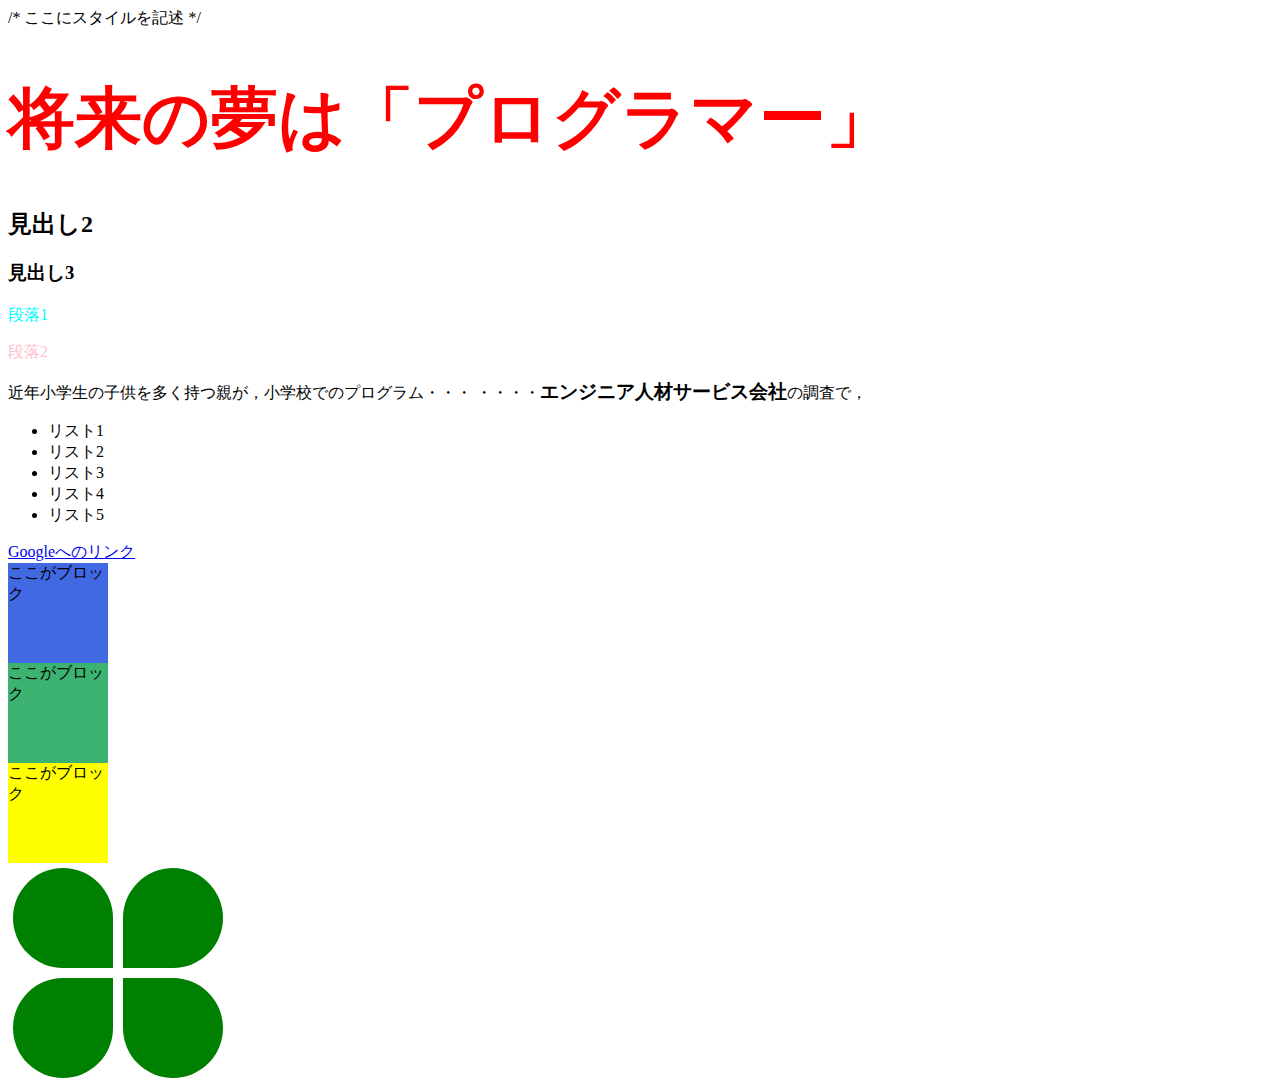
<file: index.html>
<!DOCTYPE html>
<html lang="ja">
<head>
    <meta charset="utf-8">
    <meta name="viewport" content="width=dvice-width,initial-scale=1.0">
    <meta http-equiv="X-UA-Compatible" content="ie=edge">
    <title>HTMLの練習</title>
    <link rel="stylesheet" type="text/css" href="css/index.css">
    <style　type="text/css">
        /* ここにスタイルを記述 */
    </style>
</head>
<body>
    <h1>
        将来の夢は「プログラマー」
    </h1>
    <h2>見出し2</h2>
    <h3>見出し3</h3>
    <p class="sub-title1">段落1</p>
    <p id="sub-title2">段落2</p>
    近年小学生の子供を多く持つ親が，小学校でのプログラム・・・
    ・・・・<span class="company">エンジニア人材サービス会社</span>の調査で，
    <ul>
        <li>リスト1</li>
        <li>リスト2</li>
        <li>リスト3</li>
        <li>リスト4</li>
        <li>リスト5</li>
    </ul>
    <a href="https://www.google.co.jp/">Googleへのリンク</a>
    <div class="box1">ここがブロック</div>
    <div class="box2">ここがブロック</div>
    <div class="box3">ここがブロック</div>
    <div class="box4">
        <div class="clover1"></div>
        <div class="clover2"></div>
    </div>
    <div class="box5">
        <div class="clover3"></div>
        <div class="clover4"></div>
    </div>
</body>
</html>
</file>
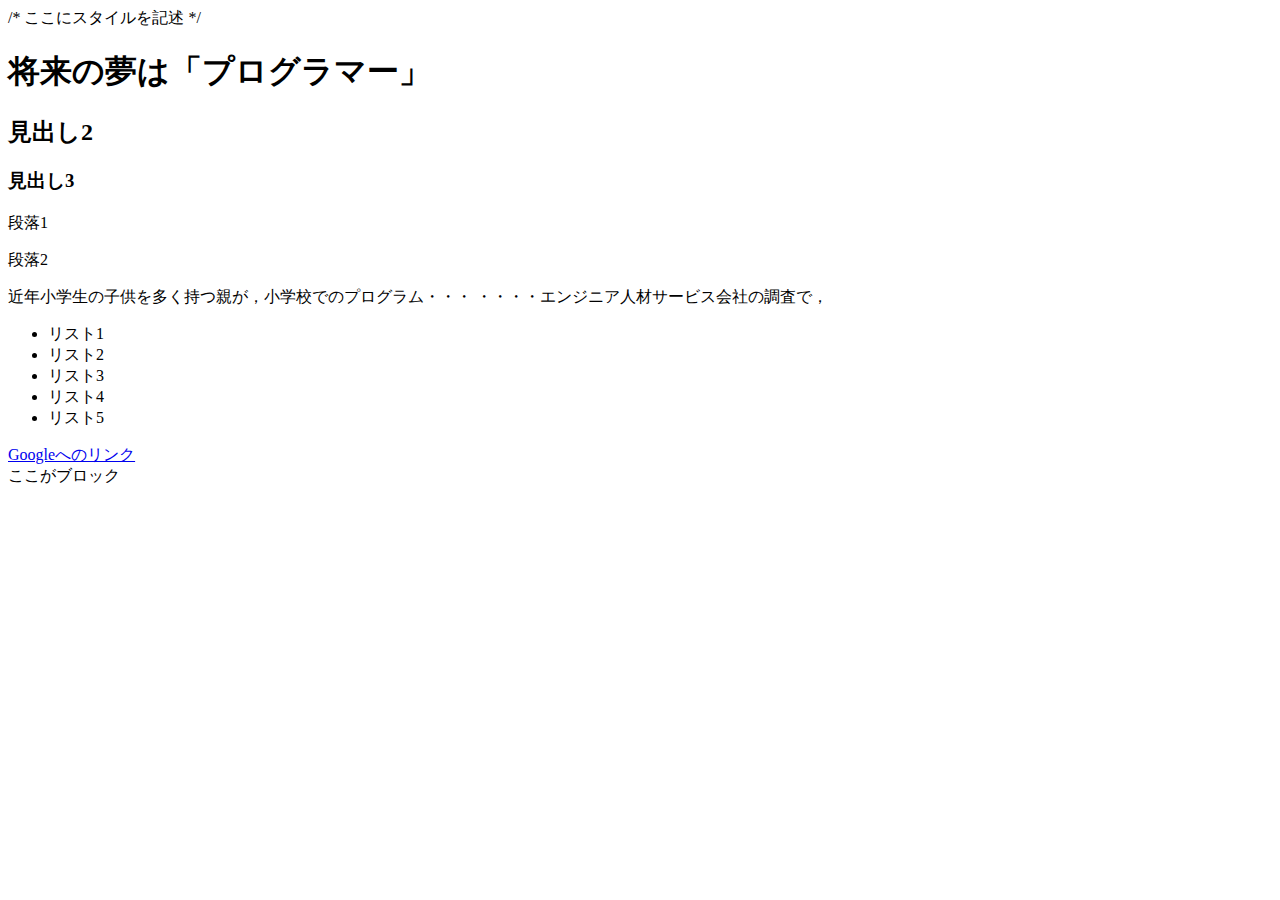
<file: js/index.html>
<!DOCTYPE html>
<html lang="ja">
<head>
    <meta charset="utf-8">
    <meta name="viewport" content="width=dvice-width,initial-scale=1.0">
    <meta http-equiv="X-UA-Compatible" content="ie=edge">
    <title>HTMLの練習</title>
    <style　type="text/css">
        /* ここにスタイルを記述 */
    </style>
</head>
<body>
    <h1>
        将来の夢は「プログラマー」
    </h1>
    <h2>見出し2</h2>
    <h3>見出し3</h3>
    <p>段落1</p><p>段落2</p>
    近年小学生の子供を多く持つ親が，小学校でのプログラム・・・
    ・・・・<span>エンジニア人材サービス会社</span>の調査で，
    <ul>
        <li>リスト1</li>
        <li>リスト2</li>
        <li>リスト3</li>
        <li>リスト4</li>
        <li>リスト5</li>
    </ul>
    <a href="https://www.google.co.jp/">Googleへのリンク</a>
    <div>ここがブロック</div>
</body>
</html>
</file>
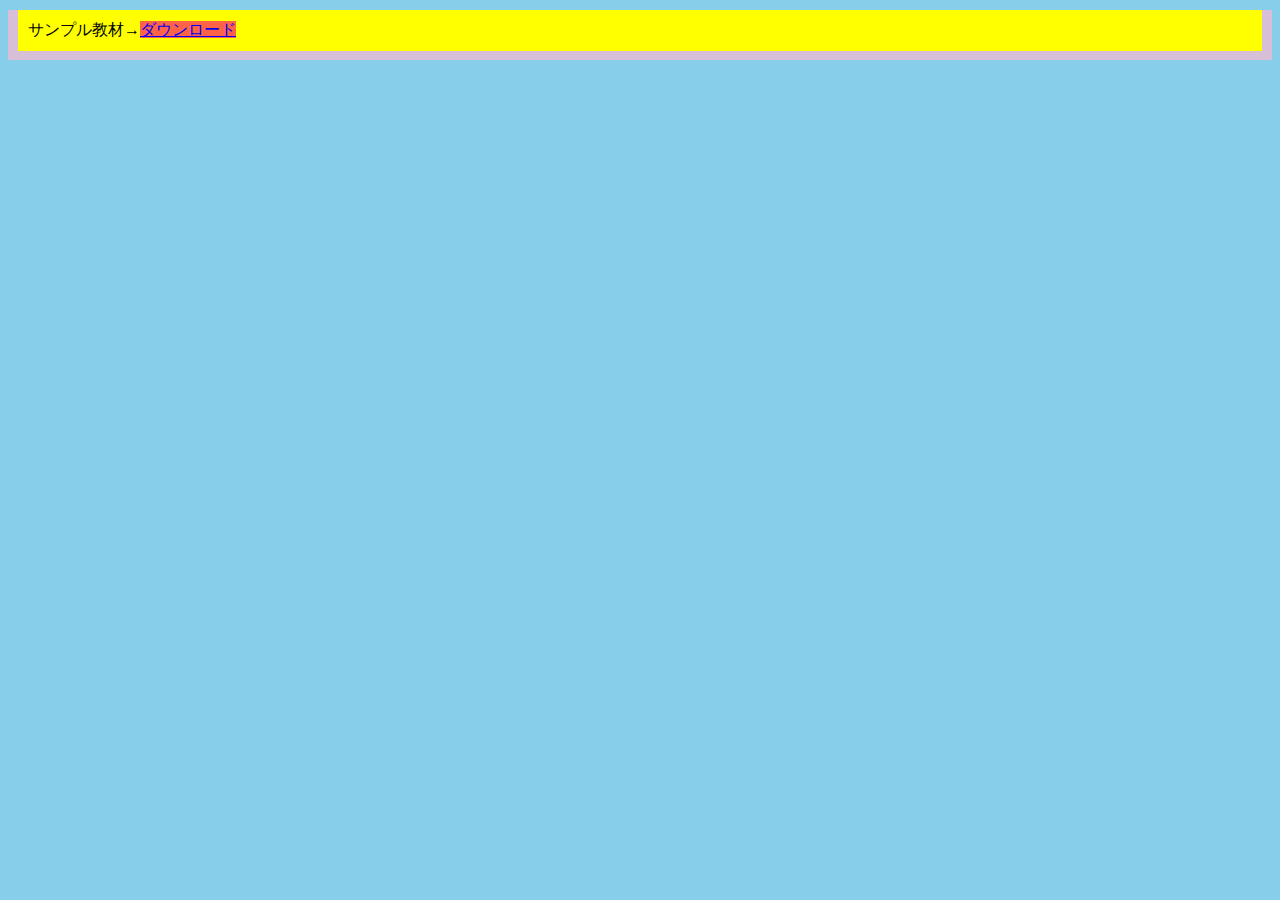
<file: boxmodel.html>
<!DOCTYPE html>
<html lang="ja">
<head>
    <meta charset="UTF-8">
    <meta name="viewport" content="width=device-width, initial-scale=1.0">
    <meta http-equiv="X-UA-Compatible" content="ie=edge">
    <title>ボックスモデル練習</title>
    <style type="text/css">
        body{
            background-color: skyblue;
        }
        div{
            background-color: thistle;
            height: 50px;
            width: auto;
        }
        p{
            background-color: yellow;
            padding: 10px;
            margin: 10px;
            border: none;
        }
        a{
            background-color: tomato;
        }
    </style>
</head>
<body>
    <div>
        <p>サンプル教材→<a href="#">ダウンロード</a></p>
    </div>
</body>
</html>
</file>
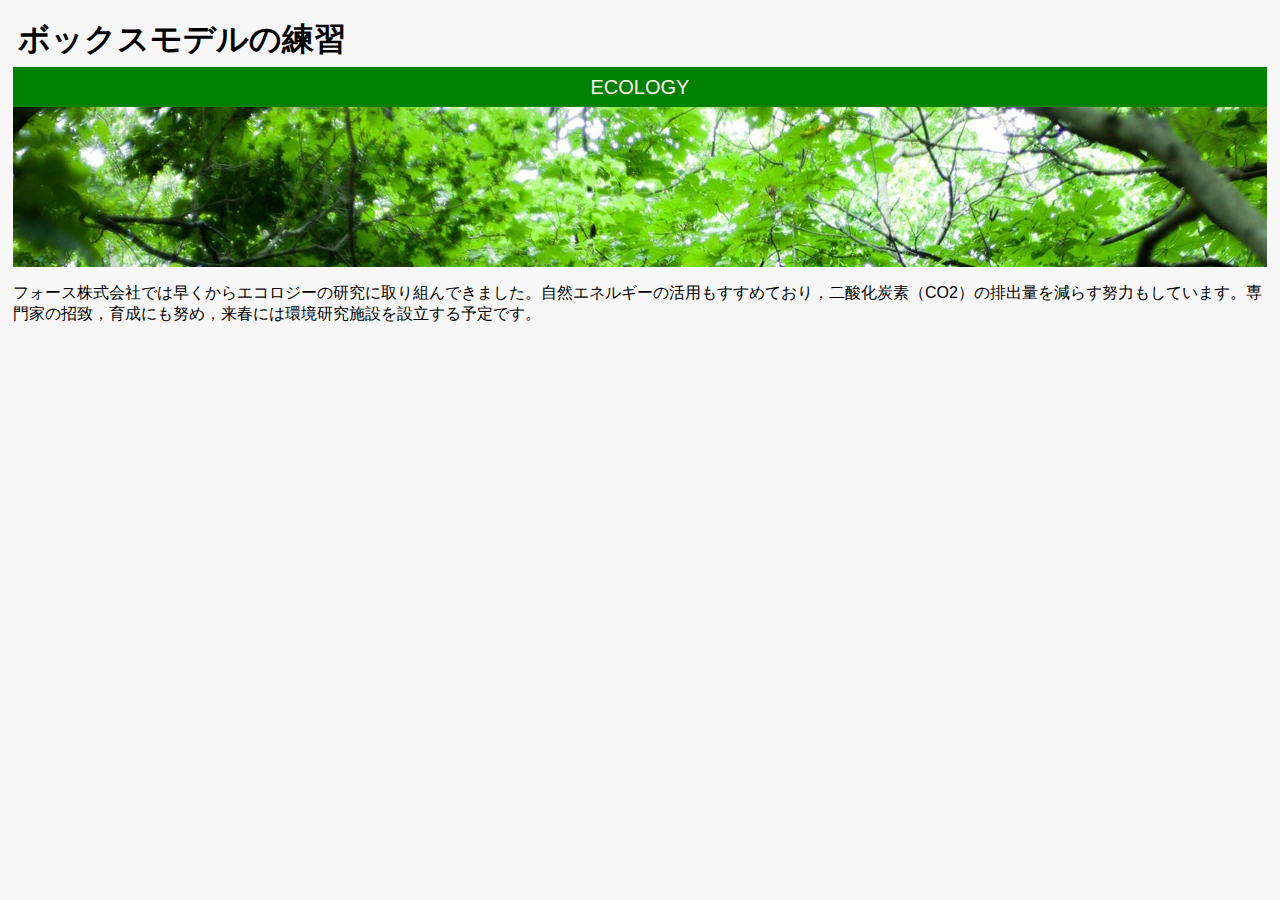
<file: boxmodel2.html>
<!DOCTYPE html>
<html lang="ja">
<head>
    <meta charset="UTF-8">
    <meta name="viewport" content="width=device-width, initial-scale=1.0">
    <meta http-equiv="X-UA-Compatible" content="ie=edge">
    <title>Document</title>
    <style type="text/css">
        body{
            padding: 5px;
            font-family: Verdana, Geneva, Tahoma, sans-serif;
            background-color: #f7f7f7;
        }
        h1{
            margin: 5px;
        }
        div.header{
            background-image: url(img/tree.jpeg);
            height: 200px;
            width: auto;
        }
        div.title{
            background-color: green;
            height: 40px;
            width: auto;
            line-height: 40px;
            font-size: 20px;
            color: ivory;
            display: flex;
            justify-content: center;
        }
    </style>
</head>
<body>
    <h1>ボックスモデルの練習</h1>
    <div class="header">
        <div class="title">ECOLOGY</div>
    </div>
    <p>
        フォース株式会社では早くからエコロジーの研究に取り組んできました。自然エネルギーの活用もすすめており，二酸化炭素（CO2）の排出量を減らす努力もしています。専門家の招致，育成にも努め，来春には環境研究施設を設立する予定です。
    </p>
</body>
</html>
</file>
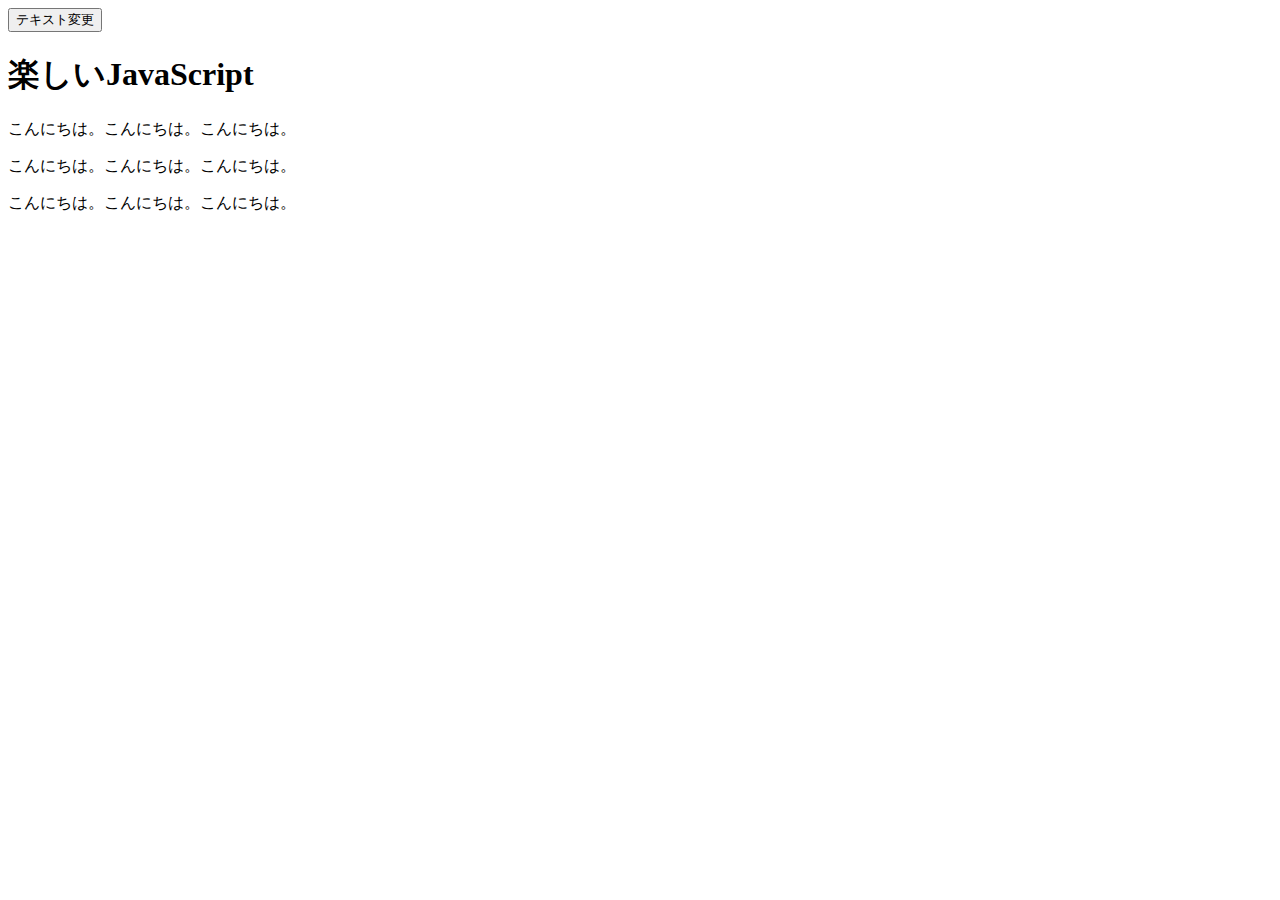
<file: dom.html>
<!DOCTYPE html>
<html lang="ja">
<head>
    <meta charset="UTF-8">
    <meta name="viewport" content="width=device-width, initial-scale=1.0">
    <meta http-equiv="X-UA-Compatible" content="ie=edge"?> 
    <title>DOM操作の基本</title>
</head>
<body>
    <button id="textChange">テキスト変更</button>
    <h1>楽しいJavaScript</h1>
    <p id="target">こんにちは。こんにちは。こんにちは。</p>
    <p>こんにちは。こんにちは。こんにちは。</p>
    <p>こんにちは。こんにちは。こんにちは。</p>
    <script>
        `use strict`;
        // const textChange = () => {
        //     document.querySelector('h1').textContent = "Changed!";
        //     document.getElementById('target').textContent = "Changed!";
        //     document.querySelectorAll('p')[1].textContent = "Changed!";
        // }
        // setTimeout(textChange,1000);

        document.getElementById('textChange').addEventListener('click',() => {
            document.getElementById('target').textContent = "Changed!";
        });
    </script>
</body>
</html>
</file>
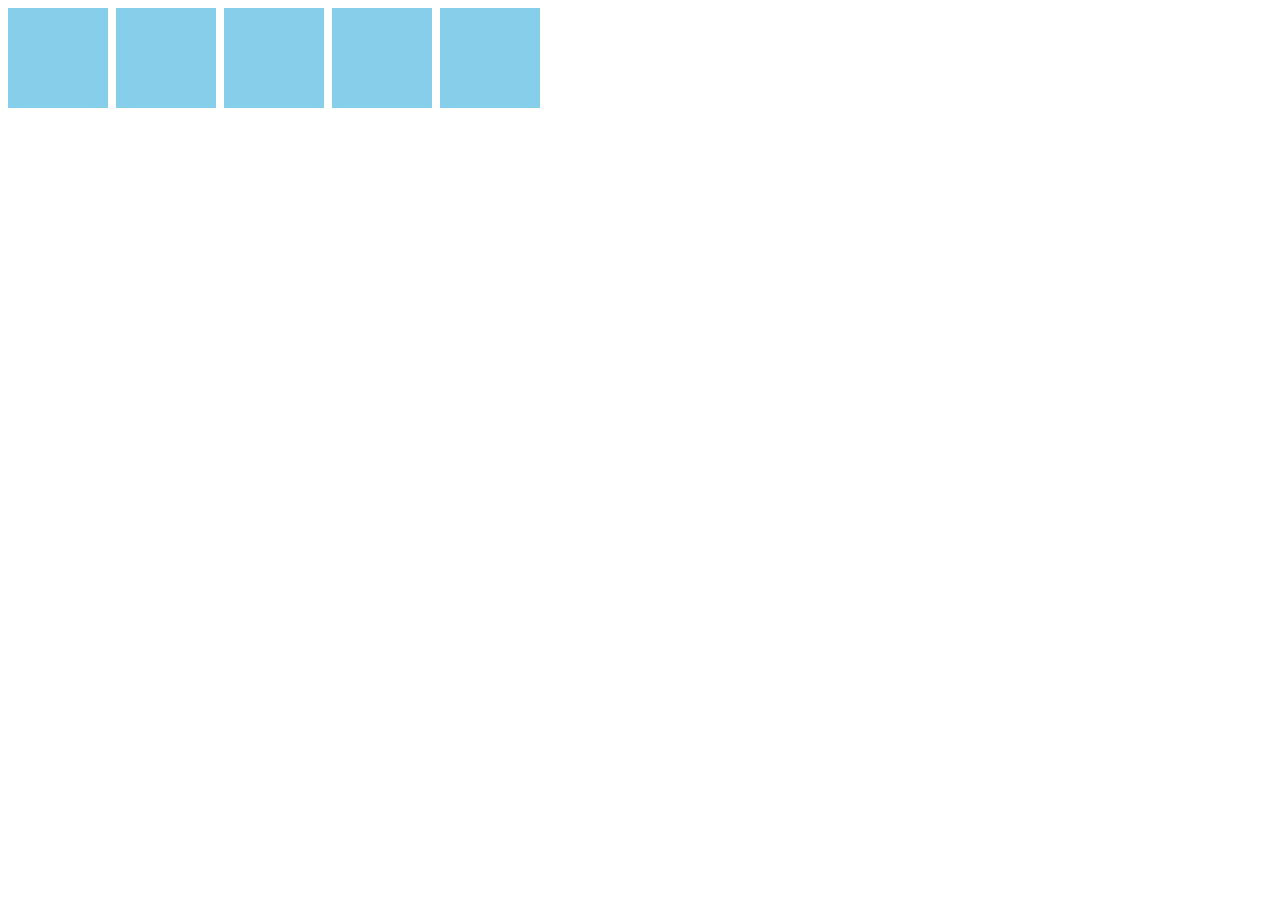
<file: game.html>
<!DOCTYPE html>
<html lang="ja">
<head>
    <meta charset="UTF-8">
    <meta http-equiv="X-UA-Compatible" content="IE=edge">
    <meta name="viewport" content="width=device-width, initial-scale=1.0">
    <meta http-equiv="X-UA-Compatible" content="ie=edge"?> 
    <title>サンプルゲーム</title>
    <style type="text/css">
        body {
            display: flex;
            flex-wrap: wrap;
        }
        .box {
            width: 100px;
            height: 100px;
            background-color: skyblue;
            margin: 0 8px 8px 0;
            cursor: pointer;
            line-height: 100px;
            text-align: center;
            transition: .8s;
        }
        .hit {
            border-radius: 50%;
            background-color: pink;
            transform: rotate(360deg);
        }
        .lose {
            transform: scale(0.9);   
        }
    </style>
</head>
<body>
    <!-- <div class="box" id="target1"></div>
    <div class="box" id="target2"></div>
    <div class="box" id="target3"></div> -->
    <script>
        'use strict'

        const num = 5;
        const hit = Math.floor(Math.random() * num); // 0 - 4

        for (let i = 0; i < num; i++) {
            const div = document.createElement('div');
            div.classList.add('box');
            // div.textContent = i;

            div.addEventListener('click', () => {
                if (i === hit) {
                    div.textContent = '当たり！';
                    div.classList.add('hit');
                } else {
                    div.textContent = 'はずれ！';
                    div.classList.add('lose');
                }
            });

            document.body.appendChild(div);
        }


        // for (let i = 0; i < 100; i++) {
        //     const div = document.createElement('div');
        //     div.classList.add('box');
        //     div.textContent = i + 1;

        //     div.addEventListener('click', () => {
        //         div.classList.toggle('circle');
        //     })

        //     document.body.appendChild(div);
        // }

        // const target1 = document.getElementById('target1');
        // const target2 = document.getElementById('target2');
        // const target3 = document.getElementById('target3');

        // target1.addEventListener('click', () => {
        //     target1.classList.toggle('circle');
        // });
        // target2.addEventListener('click', () => {
        //     target2.classList.toggle('circle');
        // });
        // target3.addEventListener('click', () => {
        //     target3.classList.toggle('circle');
        // });
    </script>
</body>
</html>
</file>
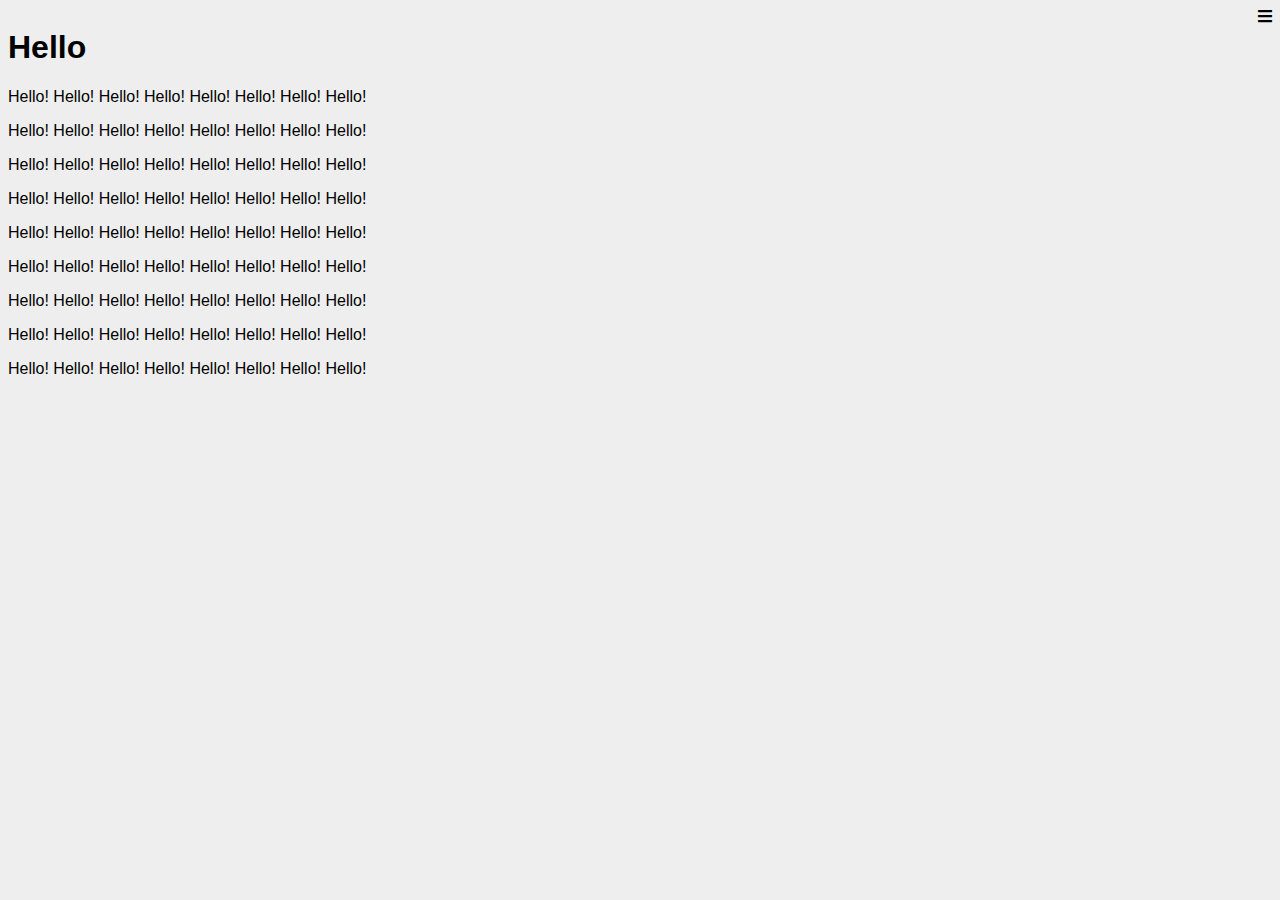
<file: humburger.html>
<!DOCTYPE html>
<html lang="ja">
<head>
    <meta charset="UTF-8">
    <meta name="viewport" content="width=device-width, initial-scale=1.0">
    <meta http-equiv="X-UA-Compatible" content="ie=edge"?> 
    <title>HumburgerMenu1</title>
    <link rel="stylesheet" href="https://cdnjs.cloudflare.com/ajax/libs/font-awesome/5.12.1/css/all.min.css">
    <style type="text/css">
        body {
            padding: 0px;
            margin: 0px;
            font-family: Verdana, Geneva, Tahoma, sans-serif;
        }
        #main {
            background-color: #eee;
            height: 100%;
            width: 100%;
            position: absolute;
            left: 0;
            top: 0;
            padding: 8px;
            z-index: 2;
            overflow: auto;
            box-sizing: border-box;
            transition: 4s;
        }
        #menu {
            background-color: #4c80ee;
            position: absolute;
            color: #fff;
            top: 0;
            right: 0;
            padding: 8px;
            width: 180px;
            min-height: 100%;
            z-index: 1;
            box-sizing: border-box;
        }
        #open {
            float: right;
            cursor: pointer;
        }
        #main.menu-open {
            left: -180px;
        }
    </style>
</head>
<body>
    <div id="menu">
        <ul>
            <li>menu1</li>
            <li>menu2</li>
            <li>menu3</li>
            <li>menu4</li>
            <li>menu5</li>
        </ul>
    </div>
    <div id=main>
        <i class="fa fa-bars" id="open"></i>
        <h1>Hello</h1>
        <p>Hello! Hello! Hello! Hello! Hello! Hello! Hello! Hello!</p>
        <p>Hello! Hello! Hello! Hello! Hello! Hello! Hello! Hello!</p>
        <p>Hello! Hello! Hello! Hello! Hello! Hello! Hello! Hello!</p>
        <p>Hello! Hello! Hello! Hello! Hello! Hello! Hello! Hello!</p>
        <p>Hello! Hello! Hello! Hello! Hello! Hello! Hello! Hello!</p>
        <p>Hello! Hello! Hello! Hello! Hello! Hello! Hello! Hello!</p>
        <p>Hello! Hello! Hello! Hello! Hello! Hello! Hello! Hello!</p>
        <p>Hello! Hello! Hello! Hello! Hello! Hello! Hello! Hello!</p>
        <p>Hello! Hello! Hello! Hello! Hello! Hello! Hello! Hello!</p>
    </div>
    <script>
        'use strict';

        const open = document.getElementById('open');
        const main = document.getElementById('main');

        open.addEventListener('click', () => {
            if (main.className === 'menu-open'){
                main.className = '';
            } else {
                main.className = 'menu-open';
            }
        });
        
    </script>
</body>
</html>
</file>
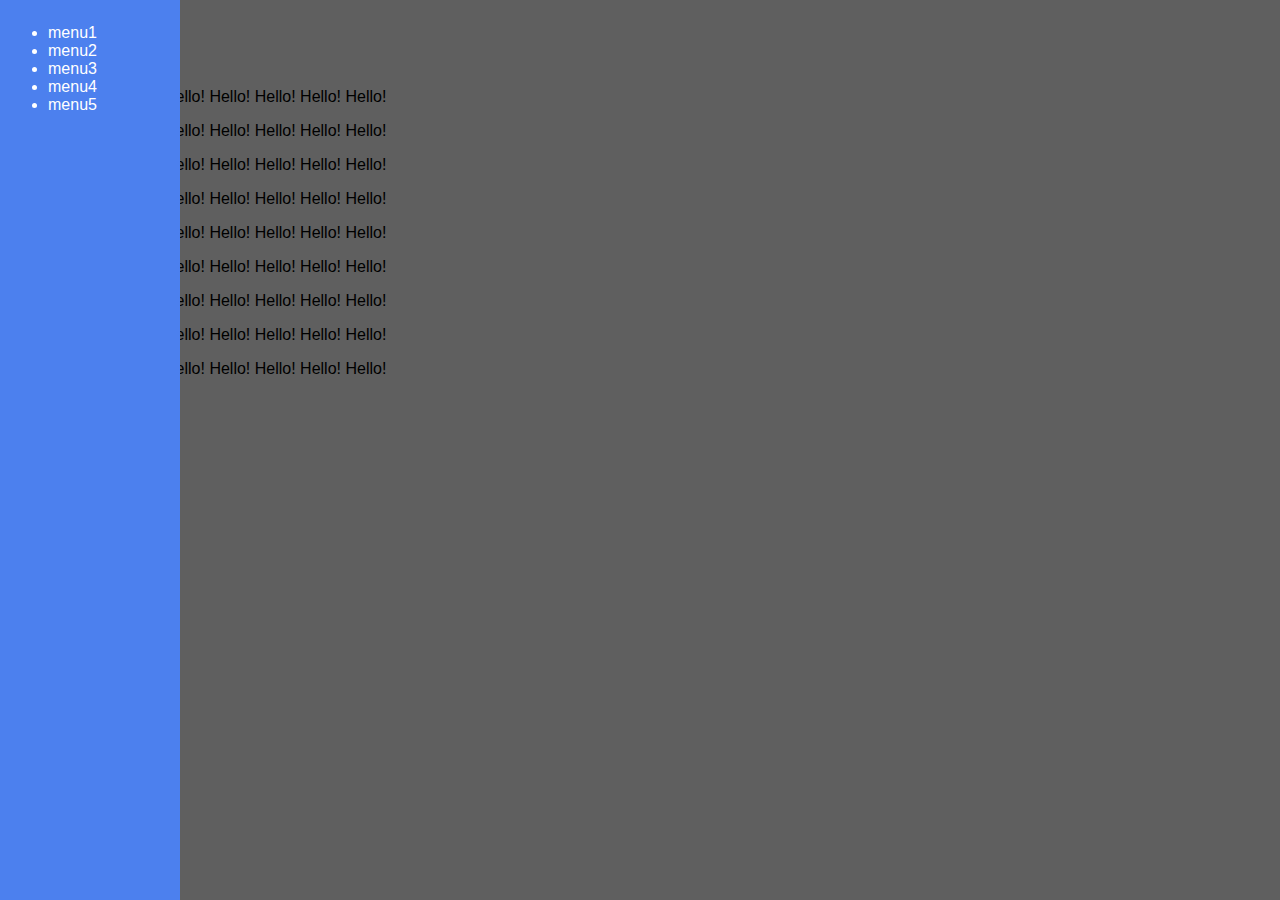
<file: humburger2.html>
<!DOCTYPE html>
<html lang="ja">
<head>
    <meta charset="UTF-8">
    <meta name="viewport" content="width=device-width, initial-scale=1.0">
    <meta http-equiv="X-UA-Compatible" content="ie=edge"?> 
    <title>HumburgerMenu1</title>
    <link rel="stylesheet" href="https://cdnjs.cloudflare.com/ajax/libs/font-awesome/5.12.1/css/all.min.css">
    <style type="text/css">
        body {
            padding: 0px;
            margin: 0px;
            font-family: Verdana, Geneva, Tahoma, sans-serif;
            overflow-x: hidden;
        }
        #main {
            background-color: #eee;
            height: 100%;
            width: 100%;
            position: absolute;
            left: 20px;
            top: 0;
            padding: 8px;
            margin-left: 0px;
            z-index: 1;
            overflow: auto;
            box-sizing: border-box;
        }
        #cover {
            background-color: #000;
            opacity: .6;
            width: 100%;
            height: 100%;
            position: absolute;
            top: 0;
            left: 0;
            display: none;
            z-index: 2;
        }
        #menu {
            background-color: #4c80ee;
            position: absolute;
            color: #fff;
            top: 0;
            left: -160px;
            padding: 8px;
            width: 180px;
            min-height: 100%;
            z-index: 3;
            box-sizing: border-box;
            transition: 0.4s;
        }
        #cover.menu-open {
            display: block;
        }
        #menu.menu-open  {
            left: 0;
        }
    </style>
</head> 
<body>
    <div id="menu">
        <ul>
            <li>menu1</li>
            <li>menu2</li>
            <li>menu3</li>
            <li>menu4</li>
            <li>menu5</li>
        </ul>
    </div>
    <div id=main>
        <h1>Hello</h1>
        <p>Hello! Hello! Hello! Hello! Hello! Hello! Hello! Hello!</p>
        <p>Hello! Hello! Hello! Hello! Hello! Hello! Hello! Hello!</p>
        <p>Hello! Hello! Hello! Hello! Hello! Hello! Hello! Hello!</p>
        <p>Hello! Hello! Hello! Hello! Hello! Hello! Hello! Hello!</p>
        <p>Hello! Hello! Hello! Hello! Hello! Hello! Hello! Hello!</p>
        <p>Hello! Hello! Hello! Hello! Hello! Hello! Hello! Hello!</p>
        <p>Hello! Hello! Hello! Hello! Hello! Hello! Hello! Hello!</p>
        <p>Hello! Hello! Hello! Hello! Hello! Hello! Hello! Hello!</p>
        <p>Hello! Hello! Hello! Hello! Hello! Hello! Hello! Hello!</p>
    </div>
    <div id="cover"></div>
    <script>
        'use strict';

        const menu = document.getElementById('menu');
        const cover = document.getElementById('cover');

        menu.addEventListener('mouseover', () => {
                menu.className = 'menu-open';
                cover.className = 'menu-open';
        });
        
        menu.addEventListener('mouseleave', () => {
                menu.className = '';
                cover.className = '';
        });
    </script>
</body>
</html>
</file>
<file: css/index.css>
p.sub-title1 {
    color: aqua;
}

p#sub-title2 {
    color: pink;
}

.company {
    font-weight: bold;
    font-size: larger;
}
h1 {
    color: red;
    font-size: 50pt;
    font-weight: bold;
}

div.box1{
    height: 100px;
    width: 100px;
    background-color: royalblue;
}
div.box2{
    height: 100px;
    width: 100px;
    background-color: mediumseagreen;
}
div.box3{
    height: 100px;
    width: 100px;
    background-color: yellow;
}

div.box4{
    display: flex;
}
div.box5{
    display: flex;
}

.clover1{
    width: 100px;
  height: 100px;
  border-radius: 50% 50% 0% 50%;
  /* 左上、右上、右下、左下の順 */
  background: green;
  margin: 5px;
}
.clover2{
    width: 100px;
  height: 100px;
  border-radius: 50% 50% 50% 0%;
  /* 左上、右上、右下、左下の順 */
  background: green;
  margin: 5px;
}
.clover3{
    width: 100px;
  height: 100px;
  border-radius: 50% 0% 50% 50%;
  /* 左上、右上、右下、左下の順 */
  background: green;
  margin: 5px;
}
.clover4{
    width: 100px;
  height: 100px;
  border-radius: 0% 50% 50% 50%;
  /* 左上、右上、右下、左下の順 */
  background: green;
  margin: 5px;
}
</file>
